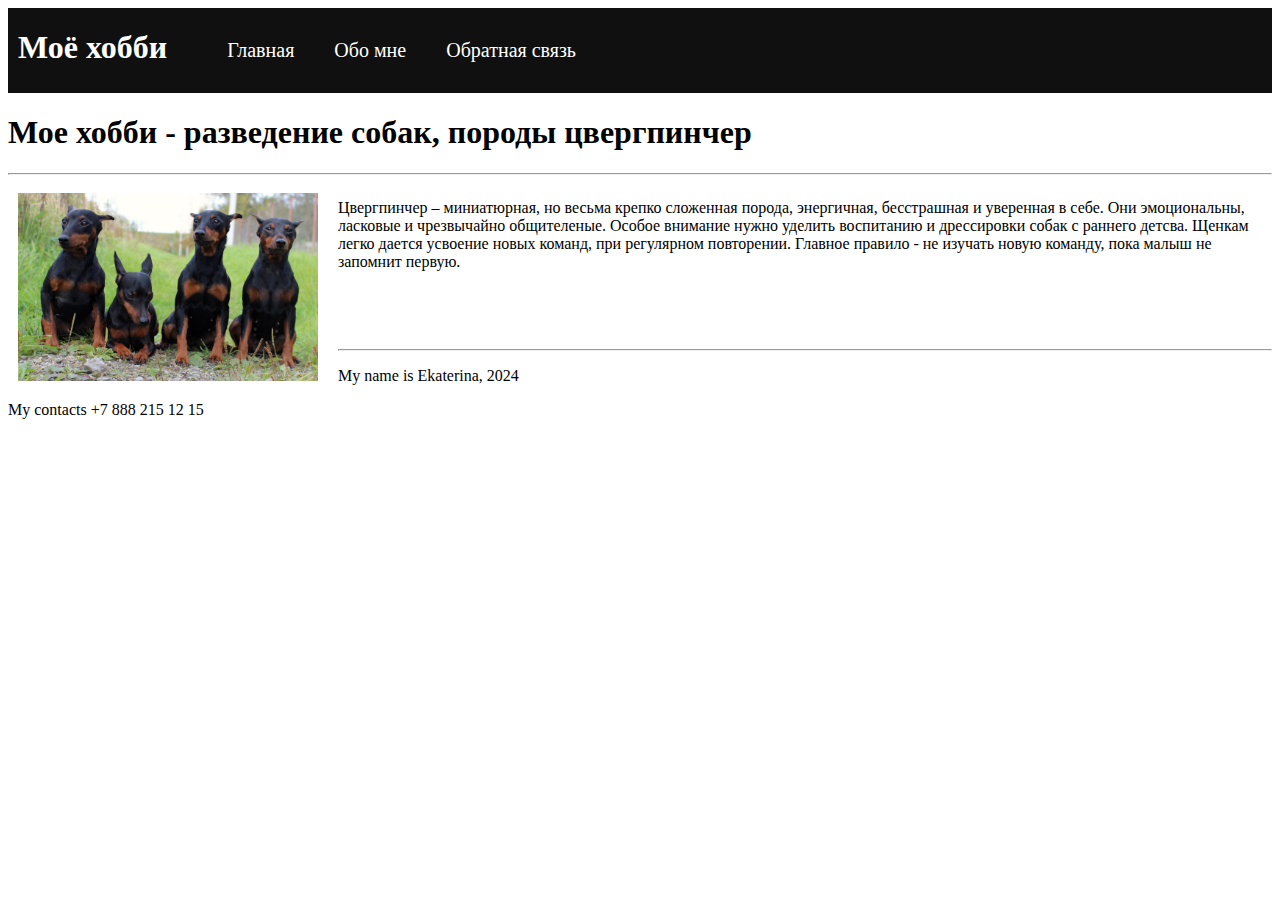
<file: index.html>
<!DOCTYPE html>
<html>
<head>
	<link rel="stylesheet" href="hf.css">
	<meta http-equiv="Content-Type" content="text/html; charset=utf-8" />
		<title>Моё хобби</title>
</head>	

<body>
	<div class="header">
        <div class="inner-header">
            <div class="logo-container"> 
                <h1>Моё хобби</h1>
             </div> 
	<ul class="navigation">
		<a href=index.html><li> Главная </li></a>
		<a href=info.html><li> Обо мне </li></a>
		<a href=contact.html><li> Обратная связь </li></a>
	</ul>
	        </div></div> 

<h1>Мое хобби - разведение собак, породы цвергпинчер</h1>
<hr>
<img src="image/sobaki.jpg" alt = "Цвергпинчеры" width="300" class="image">
<div class="text">
  <p>Цвергпинчер – миниатюрная, но весьма крепко сложенная порода, энергичная, бесстрашная и уверенная в себе. Они эмоциональны, ласковые и чрезвычайно общителеные. Особое внимание нужно уделить воспитанию и дрессировки собак с раннего детсва. Щенкам легко дается усвоение новых команд, при регулярном повторении. Главное правило - не изучать новую команду, пока малыш не запомнит первую. </p>
</div>
</body>
<br><br><br><hr>
<futher>
	<p> My name is Ekaterina, 2024 </p>
	<p> My contacts +7 888 215 12 15 </p>
</futher>
</html>
</file>
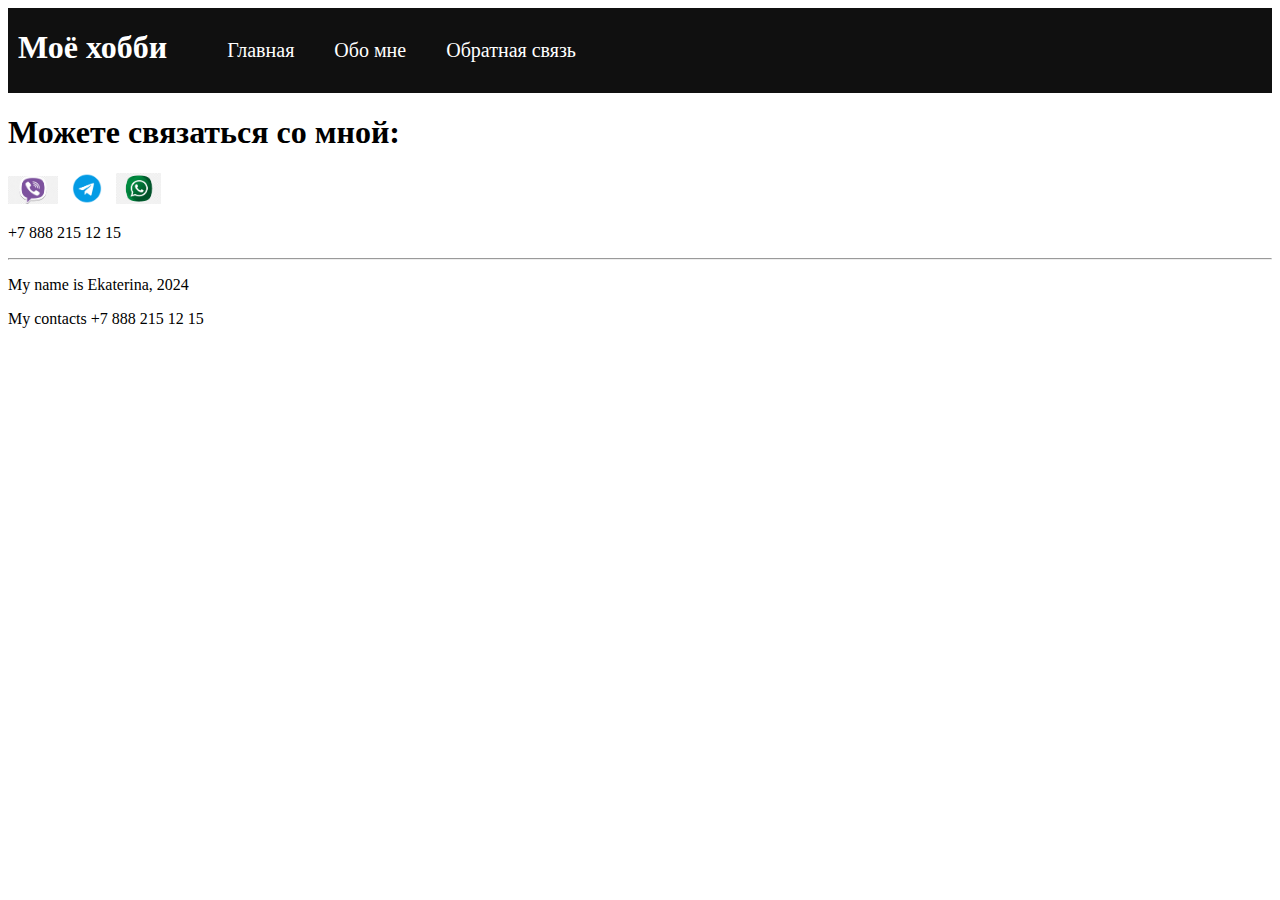
<file: contact.html>
<!DOCTYPE html>
<html>
<head>
	<link rel="stylesheet" href="hf.css">
	<meta http-equiv="Content-Type" content="text/html; charset=utf-8" />
		<title>Моё хобби</title>
</head>	

<body>
	<div class="header">
        <div class="inner-header">
            <div class="logo-container"> 
                <h1>Моё хобби</h1>
             </div> 
	<ul class="navigation">
		<a href=index.html><li> Главная </li></a>
		<a href=info.html><li> Обо мне </li></a>
		<a href=contact.html><li> Обратная связь </li></a>
	</ul>
	        </div></div> 
<h1>Можете связаться со мной: </h1>
<a href="https://www.viber.com/ru/"><img src="image/viber.png"alt = "Вайбер" width="50"><a>
<a href="https://t.me/Telegram"><img src="image/telegramm.png"alt = "Телеграмм" width="50"><a>
<a href="https://web.whatsapp.com/"><img src="image/whatsapp.png"alt = "Ватсап" width="45"><a>
<p>+7 888 215 12 15</p>

<hr>
<futher>
	<p> My name is Ekaterina, 2024 </p>
	<p> My contacts +7 888 215 12 15 </p>
</futher>
</html>
</file>
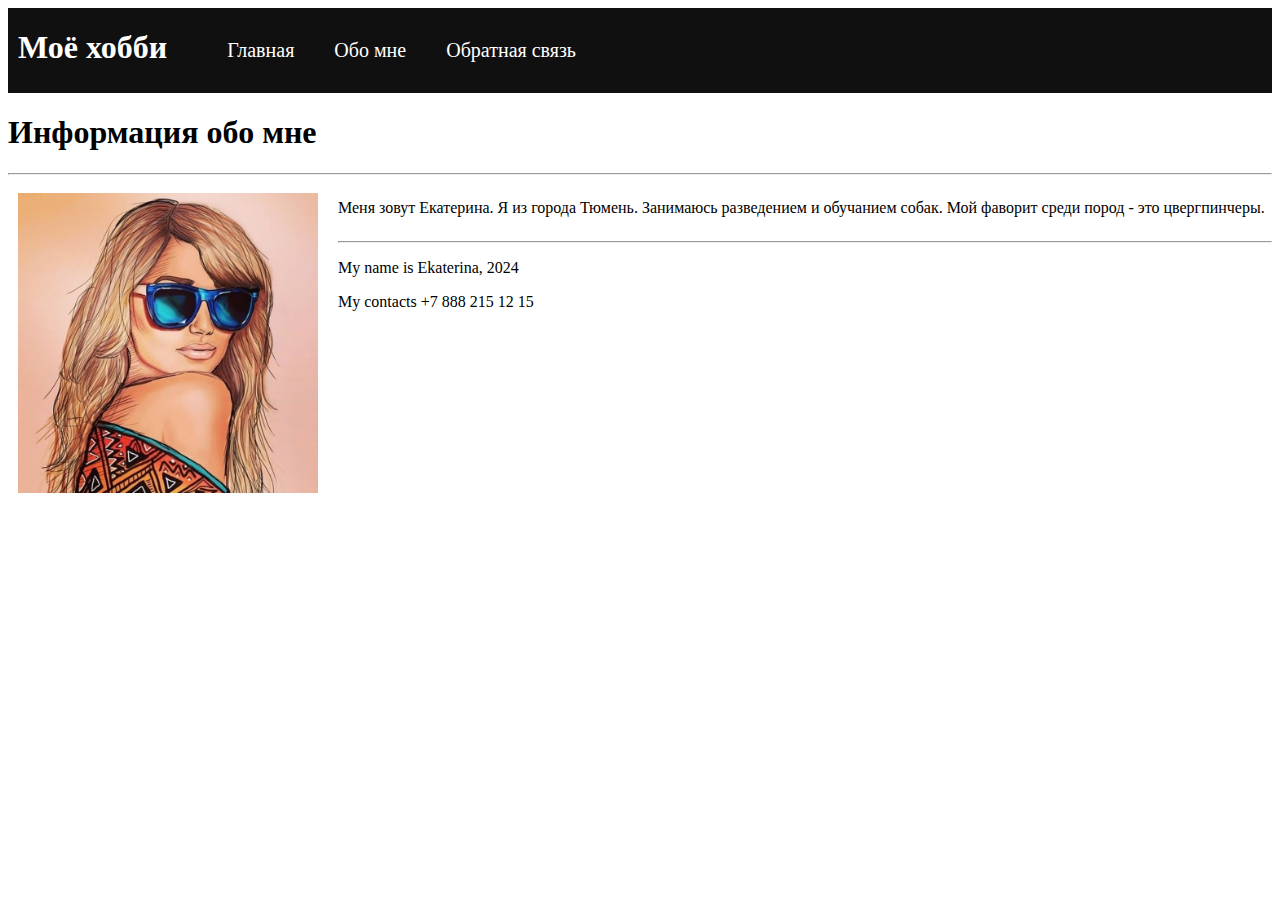
<file: info.html>
<!DOCTYPE html>
<html>
<head>
	<link rel="stylesheet" href="hf.css">
	<meta http-equiv="Content-Type" content="text/html; charset=utf-8" />
		<title>Моё хобби</title>
</head>	

<body>
	<div class="header">
        <div class="inner-header">
            <div class="logo-container"> 
                <h1>Моё хобби</h1>
             </div> 
	<ul class="navigation">
		<a href=index.html><li> Главная </li></a>
		<a href=info.html><li> Обо мне </li></a>
		<a href=contact.html><li> Обратная связь </li></a>
	</ul>
	        </div></div> 
<h1>Информация обо мне</h1>
<hr>
<img src="image/me.jpg" alt = "Цвергпинчеры" width="300" class="image">
<div class="text">
  <p>Меня зовут Екатерина. Я из города Тюмень. Занимаюсь разведением и обучанием собак. Мой фаворит среди пород - это цвергпинчеры. </p>
</div>
<hr>
</body>
<futher>
	<p> My name is Ekaterina, 2024 </p>
	<p> My contacts +7 888 215 12 15 </p>
</futher>
</html>
</file>
<file: hf.css>
.header {
	background-color: #101010;

}

.inner-header {
	display:flex;
}

.logo-container {
	color: white;
	display:flex;
	margin-left: 10px;
}

.navigation{
    float: right;
    height: 100%;
}
 
.navigation a{
    text-decoration: none;
    height: 100%;
    display: table;
    float: left;
    padding: 15px 20px;
    background-color: #101010;
}
 
.navigation a li{
    vertical-align: middle;
    display: table-cell;
    font-size: 20px;
    color: white;
}
 
.navigation a:hover{
    background-color: gray;
    color: #101010;
}

.image {
  float: left;
  shape-margin: 20px;
  margin-left: 10px;
  margin-right: 20px;
  margin-top: 10px;
  margin-bottom: 10px;
}


.text {
  overflow: hidden;
}
</file>
